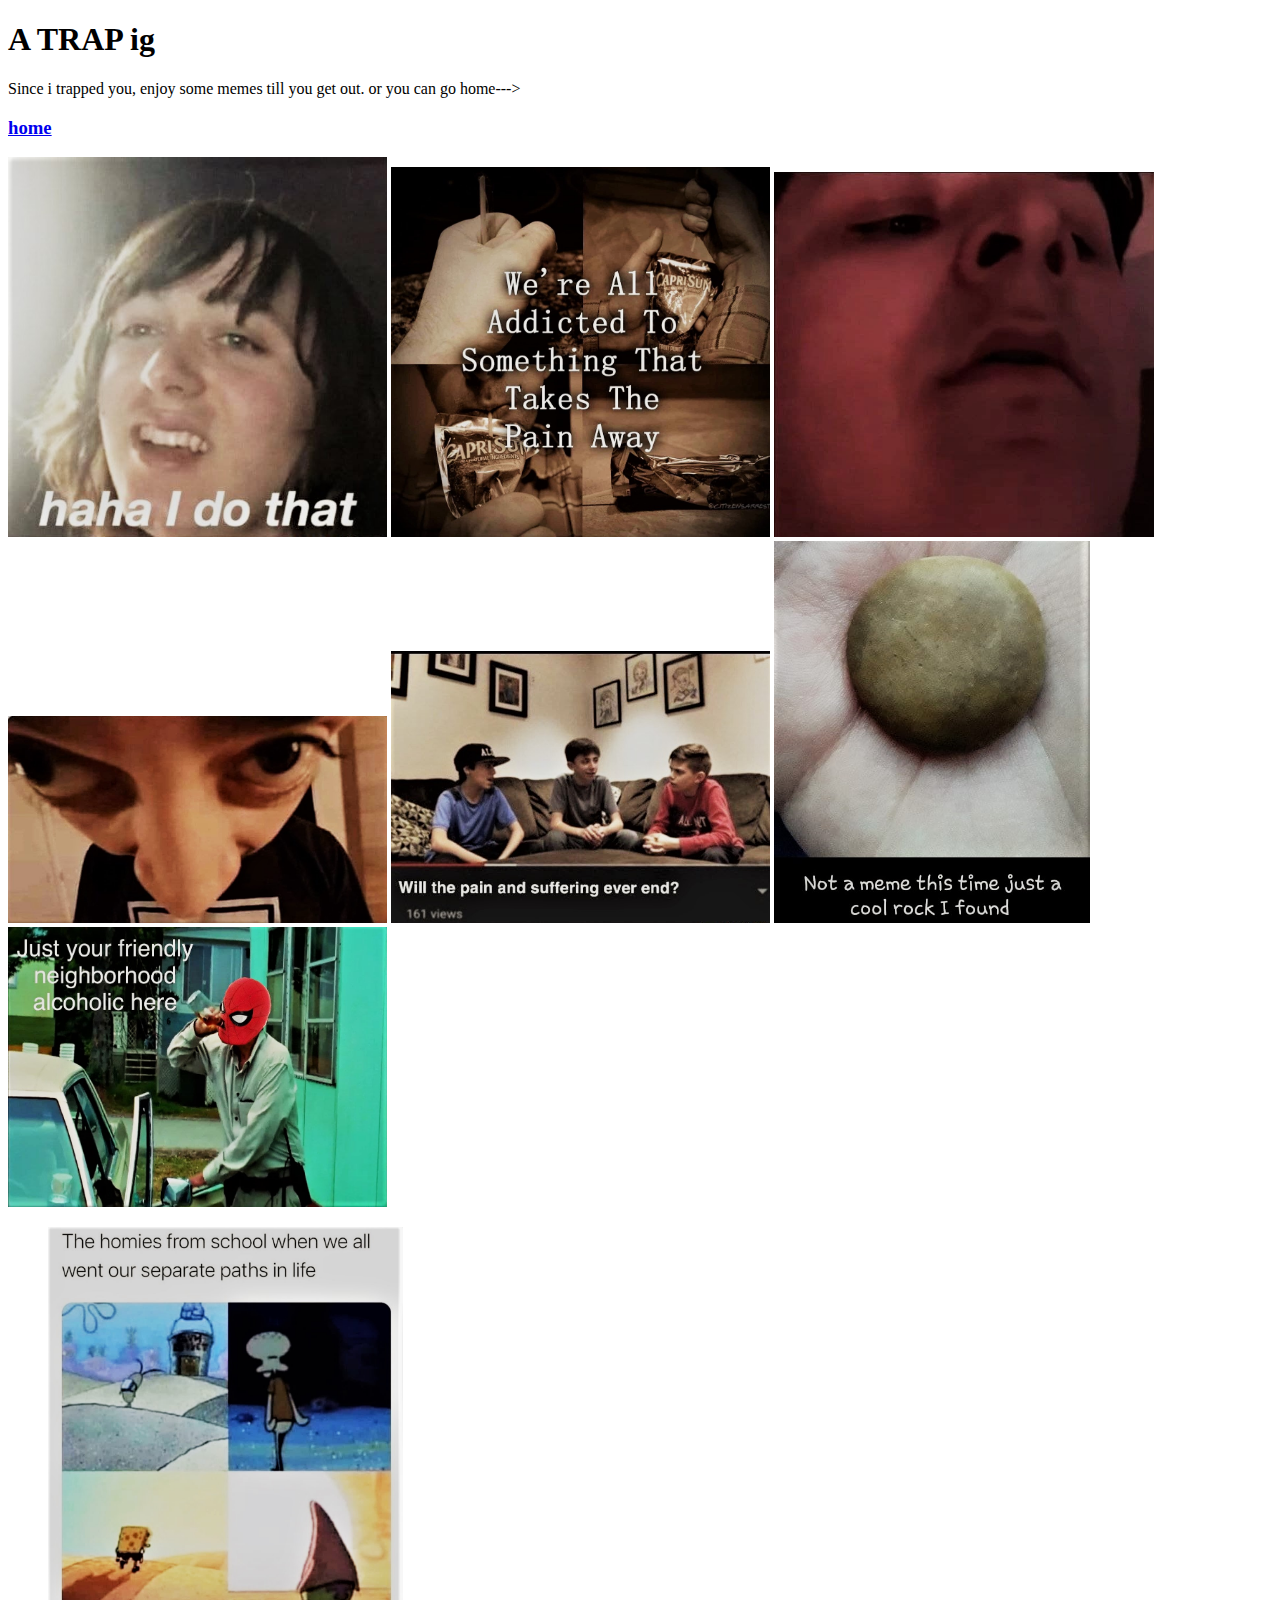
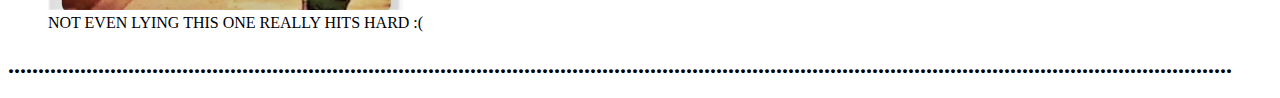
<file: die.html>
<!DOCTYPE html>
<html>
<head>
	<meta charset="utf-8">
	<title>ItsATrap</title>
		<link rel="shortcut icon" href="assets/images/a6.jpg">
</head>
<body>
<h1>A TRAP ig</h1>
<p>Since i trapped you, enjoy some memes till you get out. or you can go home---><h3><a href="index.html">home</a></h3></p>

		<img src="assets/images/a4.jpg" style="width: 30%;">
		<img src="assets/images/a5.jpg" style="width: 30%;">
		<img src="assets/images/a6.jpg" style="width:30%;">
		<img src="assets/images/a7.jpg" style="width:30%;">
		<img src="assets/images/a8.jpg" style="width:30%;">
		<img src="assets/images/a9.jpg" style="width:25%;">
		<img src="assets/images/a10.jpg" style="width: 30%;">
		<figure>
		<img src="assets/images/a11.jpg" style="width: 30%;">
		<figcaption>NOT EVEN LYING THIS ONE REALLY HITS HARD :(</figcaption></figure>
		<h2>............................................................................................................................................................................................................</h2>
	
</body>
</html>
</file>
